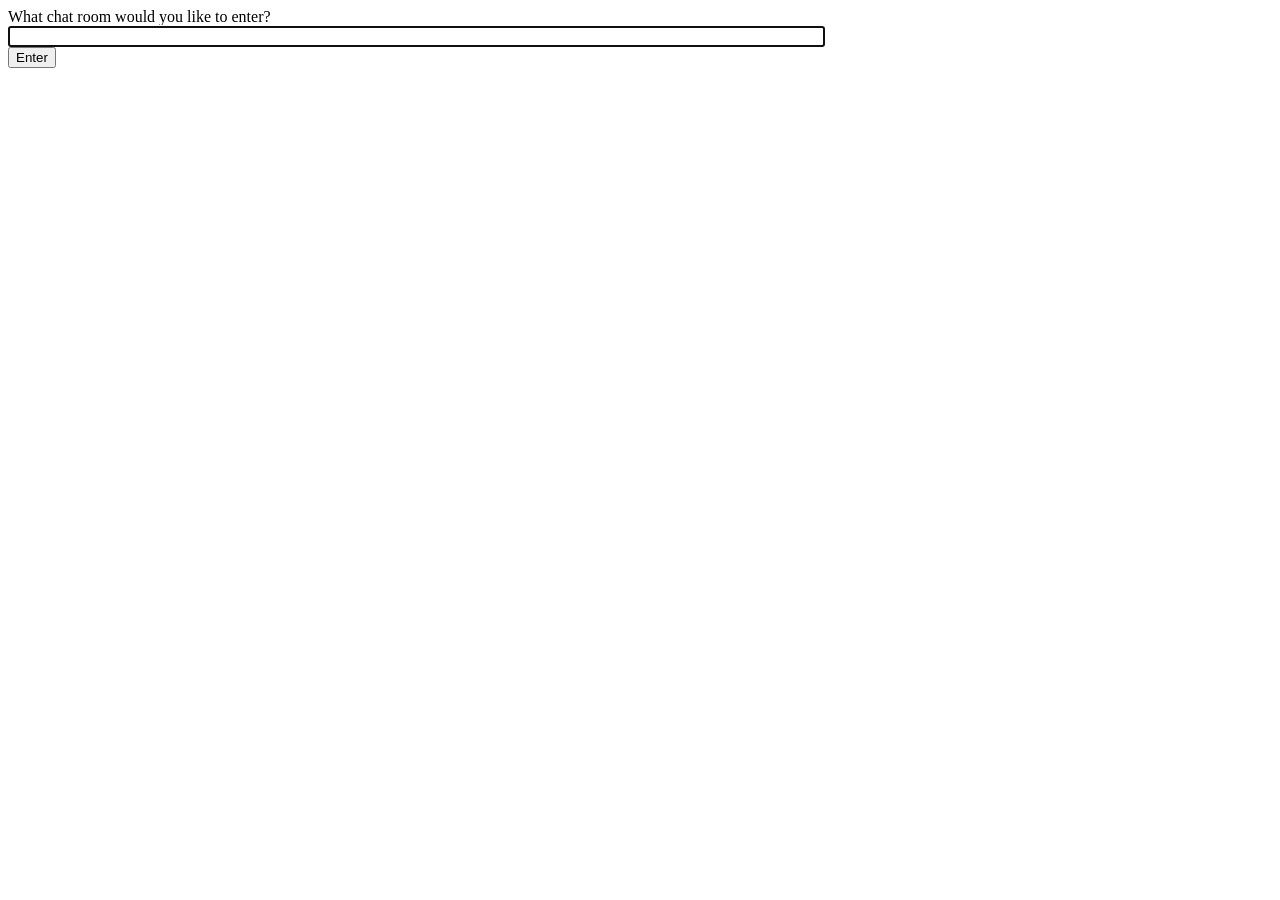
<file: chat/templates/chat/index.html>
<!-- chat/templates/chat/index.html -->
<!DOCTYPE html>
<html>
<head>
    <meta charset="utf-8"/>
    <title>Chat Rooms</title>
</head>
<body>
    What chat room would you like to enter?<br>
    <input id="room-name-input" type="text" size="100"><br>
    <input id="room-name-submit" type="button" value="Enter">

    <script>
        document.querySelector('#room-name-input').focus();
        document.querySelector('#room-name-input').onkeyup = function(e) {
            if (e.keyCode === 13) {  // enter, return
                document.querySelector('#room-name-submit').click();
            }
        };

        document.querySelector('#room-name-submit').onclick = function(e) {
            var roomName = document.querySelector('#room-name-input').value;
            window.location.pathname = roomName + '/';
        };
    </script>
</body>
</html>
</file>
